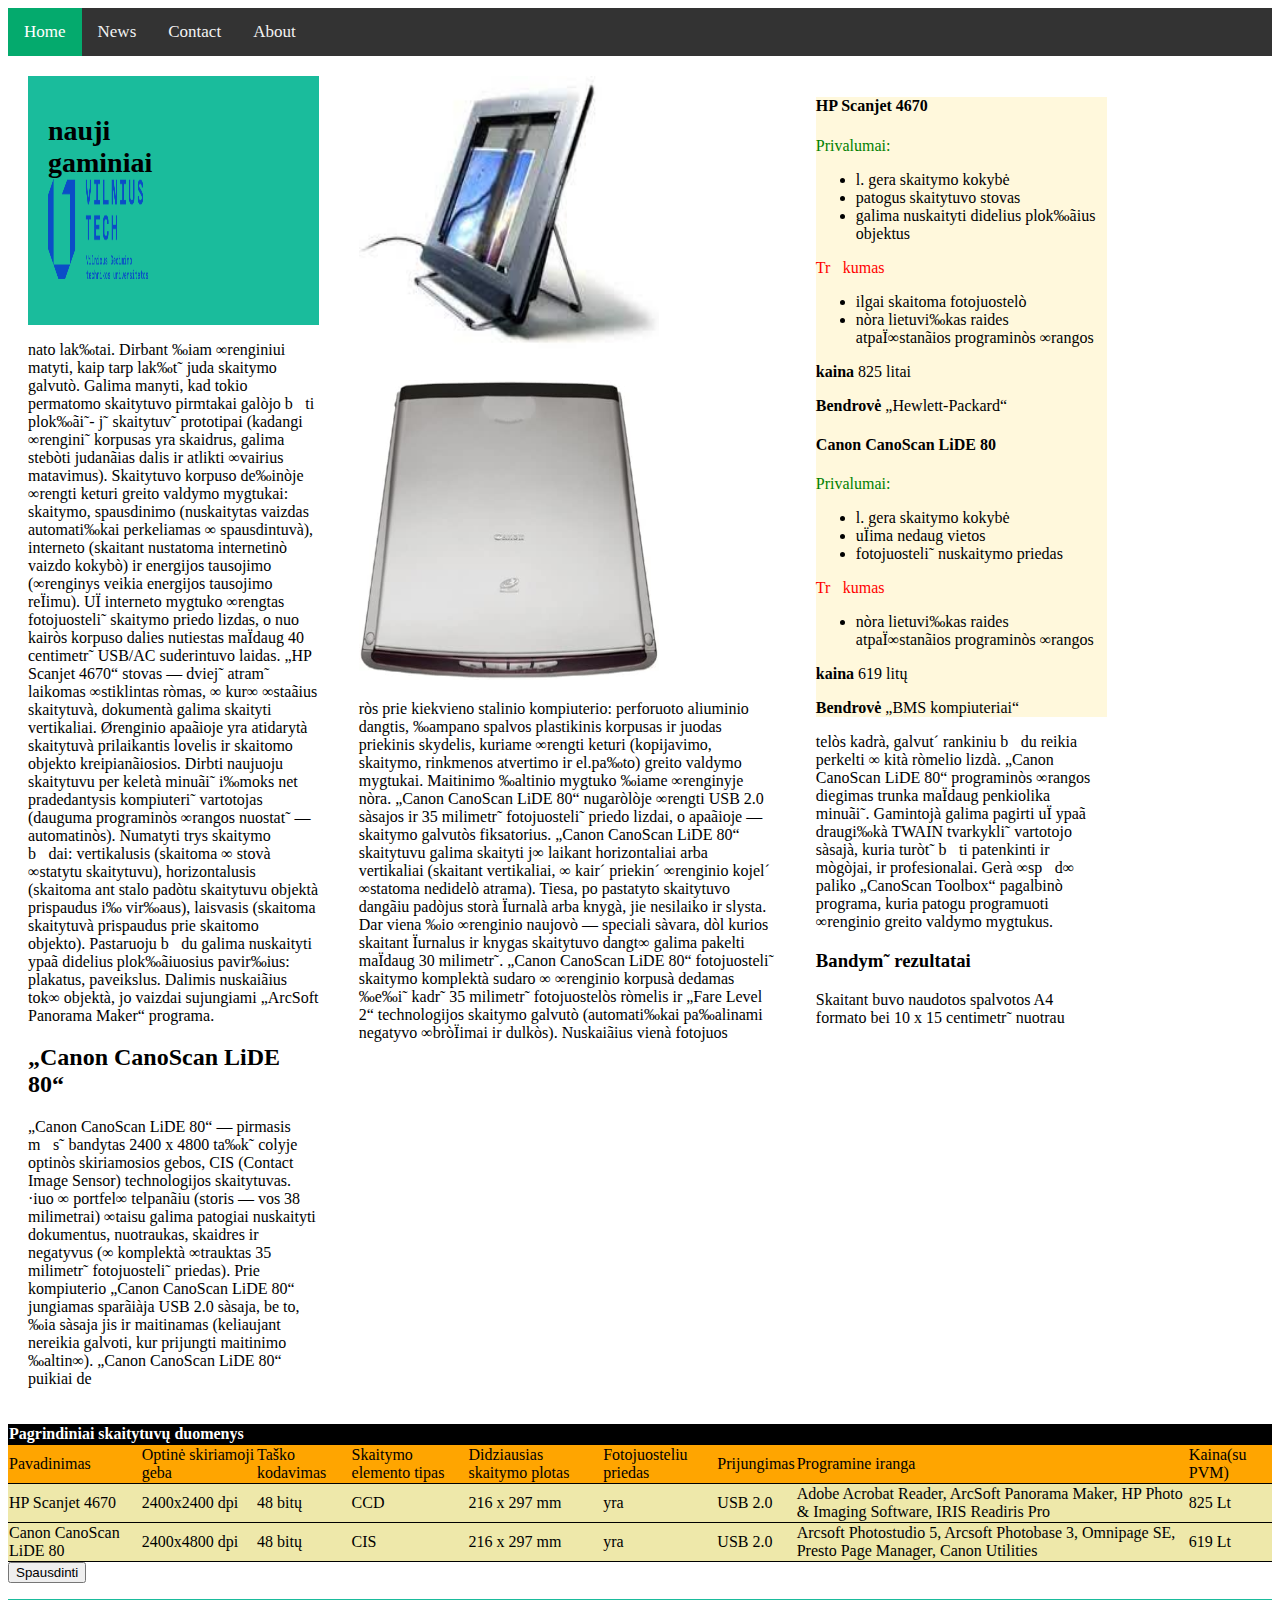
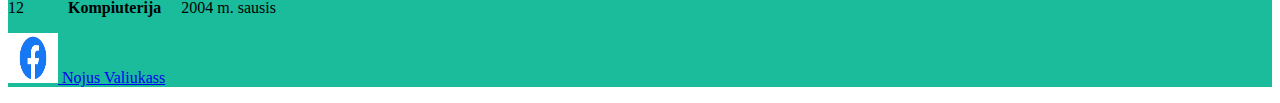
<file: index.html>
<!-- Nojus Valiukas EAf-21 -->
<!DOCTYPE html>
<html lang="lt">
<head>
<title>Kompiuterija 77</title>
<meta name="sritis" content="technika"/>
<link rel="stylesheet" href="styles.css"/>
</head>


<body>
</div>

<div class="topnav">
  <a class="active" href="#home">Home</a>
  <a href="#news">News</a>
  <a href="#contact">Contact</a>
  <a href="#about">About</a>
</div>
  <div class="left">
    <div class="header">
  <h1>nauji gaminiai&nbsp;&nbsp;&nbsp;&nbsp;&nbsp;&nbsp;&nbsp;&nbsp;&nbsp;&nbsp;&nbsp;&nbsp;&nbsp;&nbsp;&nbsp;&nbsp;&nbsp;&nbsp;&nbsp;&nbsp;<img src="V.png" alt="Vilniustech" width="100" height="100"></h1>

</div>


  <p>nato lak‰tai. Dirbant ‰iam ∞renginiui matyti, kaip tarp lak‰t˜ juda skaitymo galvutò. Galima manyti, kad tokio permatomo
  skaitytuvo pirmtakai galòjo bti plok‰ãi˜-
  j˜ skaitytuv˜ prototipai (kadangi ∞rengini˜
  korpusas yra skaidrus, galima stebòti judanãias dalis ir atlikti ∞vairius matavimus).
  Skaitytuvo korpuso de‰inòje ∞rengti keturi greito valdymo mygtukai: skaitymo,
  spausdinimo (nuskaitytas vaizdas automati‰kai perkeliamas ∞ spausdintuvà), interneto (skaitant nustatoma internetinò vaizdo kokybò) ir energijos tausojimo (∞renginys veikia energijos tausojimo reÏimu). UÏ
  interneto mygtuko ∞rengtas fotojuosteli˜
  skaitymo priedo lizdas, o nuo kairòs korpuso dalies nutiestas maÏdaug 40 centimetr˜ USB/AC suderintuvo laidas.
  „HP Scanjet 4670“ stovas — dviej˜ atram˜ laikomas ∞stiklintas ròmas, ∞ kur∞ ∞staãius skaitytuvà, dokumentà galima skaityti vertikaliai. Ørenginio apaãioje yra atidarytà skaitytuvà prilaikantis lovelis ir skaitomo objekto kreipianãiosios.
  Dirbti naujuoju skaitytuvu per keletà
  minuãi˜ i‰moks net pradedantysis kompiuteri˜ vartotojas (dauguma programinòs
  ∞rangos nuostat˜ — automatinòs). Numatyti trys skaitymo bdai: vertikalusis (skaitoma ∞ stovà ∞statytu skaitytuvu), horizontalusis (skaitoma ant stalo padòtu skaitytuvu objektà prispaudus i‰ vir‰aus), laisvasis (skaitoma skaitytuvà prispaudus prie
  skaitomo objekto). Pastaruoju bdu galima nuskaityti ypaã didelius plok‰ãiuosius
  pavir‰ius: plakatus, paveikslus.
  Dalimis nuskaiãius tok∞ objektà, jo vaizdai sujungiami „ArcSoft Panorama Maker“
  programa.</p>
  <h2>„Canon CanoScan LiDE 80“</h2>
  <p>„Canon CanoScan LiDE 80“ — pirmasis
  ms˜ bandytas 2400 x 4800 ta‰k˜ colyje
  optinòs skiriamosios gebos, CIS (Contact
  Image Sensor) technologijos skaitytuvas.
  ·iuo ∞ portfel∞ telpanãiu (storis — vos 38 milimetrai) ∞taisu galima patogiai nuskaityti
  dokumentus, nuotraukas, skaidres ir negatyvus (∞ komplektà ∞trauktas 35 milimetr˜ fotojuosteli˜ priedas). Prie kompiuterio „Canon CanoScan LiDE 80“ jungiamas
  sparãiàja USB 2.0 sàsaja, be to, ‰ia sàsaja
  jis ir maitinamas (keliaujant nereikia galvoti, kur prijungti maitinimo ‰altin∞).
  „Canon CanoScan LiDE 80“ puikiai de</p>
</div>

<div class="main">
  <img src="HP.jpg" alt="HP Scanjet 4670" width="300" height="300">
  <img src="canon.jpg" alt="Canon CanoScan LiDE 80 " width="300" height="300">
  <p>ròs prie kiekvieno stalinio kompiuterio:
  perforuoto aliuminio dangtis, ‰ampano
  spalvos plastikinis korpusas ir juodas priekinis skydelis, kuriame ∞rengti keturi (kopijavimo, skaitymo, rinkmenos atvertimo
  ir el.pa‰to) greito valdymo mygtukai. Maitinimo ‰altinio mygtuko ‰iame ∞renginyje nòra. „Canon CanoScan LiDE 80“ nugaròlòje ∞rengti USB 2.0 sàsajos ir 35 milimetr˜ fotojuosteli˜ priedo lizdai, o apaãioje — skaitymo galvutòs fiksatorius.
  „Canon CanoScan LiDE 80“ skaitytuvu
  galima skaityti j∞ laikant horizontaliai arba vertikaliai (skaitant vertikaliai, ∞ kair´
  priekin´ ∞renginio kojel´ ∞statoma nedidelò atrama). Tiesa, po pastatyto skaitytuvo
  dangãiu padòjus storà Ïurnalà arba knygà,
  jie nesilaiko ir slysta. Dar viena ‰io ∞renginio naujovò — speciali sàvara, dòl kurios
  skaitant Ïurnalus ir knygas skaitytuvo dangt∞ galima pakelti maÏdaug 30 milimetr˜.
  „Canon CanoScan LiDE 80“ fotojuosteli˜ skaitymo komplektà sudaro ∞ ∞renginio korpusà dedamas ‰e‰i˜ kadr˜ 35 milimetr˜ fotojuostelòs ròmelis ir „Fare Level
  2“ technologijos skaitymo galvutò (automati‰kai pa‰alinami negatyvo ∞bròÏimai ir
  dulkòs). Nuskaiãius vienà fotojuos</p>
</div>

<div class="right">
  <div class="pap">
  <h4>HP Scanjet 4670</h4>
  <p id="p">Privalumai:</p>

  <ul>
    <li>l. gera skaitymo kokybė</li>
    <li>patogus skaitytuvo stovas</li>
    <li>galima nuskaityti didelius plok‰ãius
  objektus</li>
  </ul>
  <p id="t">Trkumas</p>
  <ul>
    <li>ilgai skaitoma fotojuostelò</li>
    <li>nòra lietuvi‰kas raides atpaÏ∞stanãios
  programinòs ∞rangos</li>
  </ul>
  <p><b>kaina</b> 825 litai</p>
  <p><b>Bendrovė</b> „Hewlett-Packard“</p>

  <h4>Canon CanoScan LiDE 80</h4>
  <p id="p">Privalumai:</p>

  <ul>
    <li>l. gera skaitymo kokybė</li>
    <li>uÏima nedaug vietos </li>
    <li>fotojuosteli˜ nuskaitymo priedas</li>
  </ul>
  <p id="t">Trkumas</p>
  <ul>
    <li>nòra lietuvi‰kas raides atpaÏ∞stanãios
  programinòs ∞rangos</li>
  </ul>
  <p><b>kaina</b> 619 litų</p>
  <p><b>Bendrovė</b> „BMS kompiuteriai“</p>
</div>
<div>
  <p>telòs kadrà, galvut´ rankiniu bdu reikia perkelti ∞
  kità ròmelio lizdà.
  „Canon CanoScan LiDE 80“ programinòs ∞rangos diegimas trunka maÏdaug penkiolika minuãi˜. Gamintojà galima pagirti uÏ ypaã draugi‰kà TWAIN tvarkykli˜ vartotojo sàsajà, kuria turòt˜ bti patenkinti
  ir mògòjai, ir profesionalai. Gerà ∞spd∞ paliko „CanoScan Toolbox“ pagalbinò programa, kuria patogu programuoti ∞renginio
  greito valdymo mygtukus.</p>
  <h3>Bandym˜ rezultatai </h3>
  <p>Skaitant buvo naudotos spalvotos A4
  formato bei 10 x 15 centimetr˜ nuotrau</p>
</div>
</div>




<table style="width:100%">
  <tr>
    <th colspan="9" id="pav">Pagrindiniai skaitytuvų duomenys</th>
  </tr>
  <tr id="data">
    <td id="1" class="priority-1">Pavadinimas</td>
    <td class="priority-2">Optinė skiriamoji geba</td>
    <td class="priority-3">Taško kodavimas</td>
    <td class="priority-4">Skaitymo elemento tipas</td>
    <td class="priority-5">Didziausias skaitymo plotas</td>
    <td class="priority-6">Fotojuosteliu priedas</td>
    <td class="priority-7">Prijungimas</td>
    <td class="priority-8">Programine iranga</td>
    <td class="priority-9">Kaina(su PVM)</td>
  </tr>
  <tr>
    <td class="priority-1">HP Scanjet 4670</td>
    <td class="priority-2">2400x2400 dpi</td>
    <td class="priority-3">48 bitų</td>
    <td class="priority-4">CCD</td>
    <td class="priority-5">216 x 297 mm</td>
    <td class="priority-6">yra</td>
    <td class="priority-7">USB 2.0</td>
    <td class="priority-8">Adobe Acrobat Reader, ArcSoft Panorama Maker, HP Photo & Imaging
Software, IRIS Readiris Pro</td>
    <td class="priority-9">825 Lt</td>
  </tr>
  <tr>
    <td class="priority-1">Canon CanoScan LiDE 80</td>
    <td class="priority-2">2400x4800 dpi</td>
    <td class="priority-3">48 bitų</td>
    <td class="priority-4">CIS</td>
    <td class="priority-5">216 x 297 mm</td>
    <td class="priority-6">yra</td>
    <td class="priority-7">USB 2.0</td>
    <td class="priority-8">Arcsoft Photostudio 5, Arcsoft Photobase 3, Omnipage SE, Presto
Page Manager, Canon Utilities</td>
    <td class="priority-9">619 Lt</td>
</table>
<button onclick="window.print()">Spausdinti</button>
<div class="footer">
  <p>12 &nbsp;&nbsp;&nbsp;&nbsp;&nbsp;&nbsp;&nbsp;&nbsp;&nbsp;&nbsp<b>Kompiuterija</b>&nbsp;&nbsp;&nbsp;&nbsp 2004 m. sausis </p>
  <p><a href = "https://www.facebook.com"> <img src="fb.jpg" alt="fb" width="50" height="50"> Nojus Valiukass<a/><p/>
  </body>

</html>
</file>
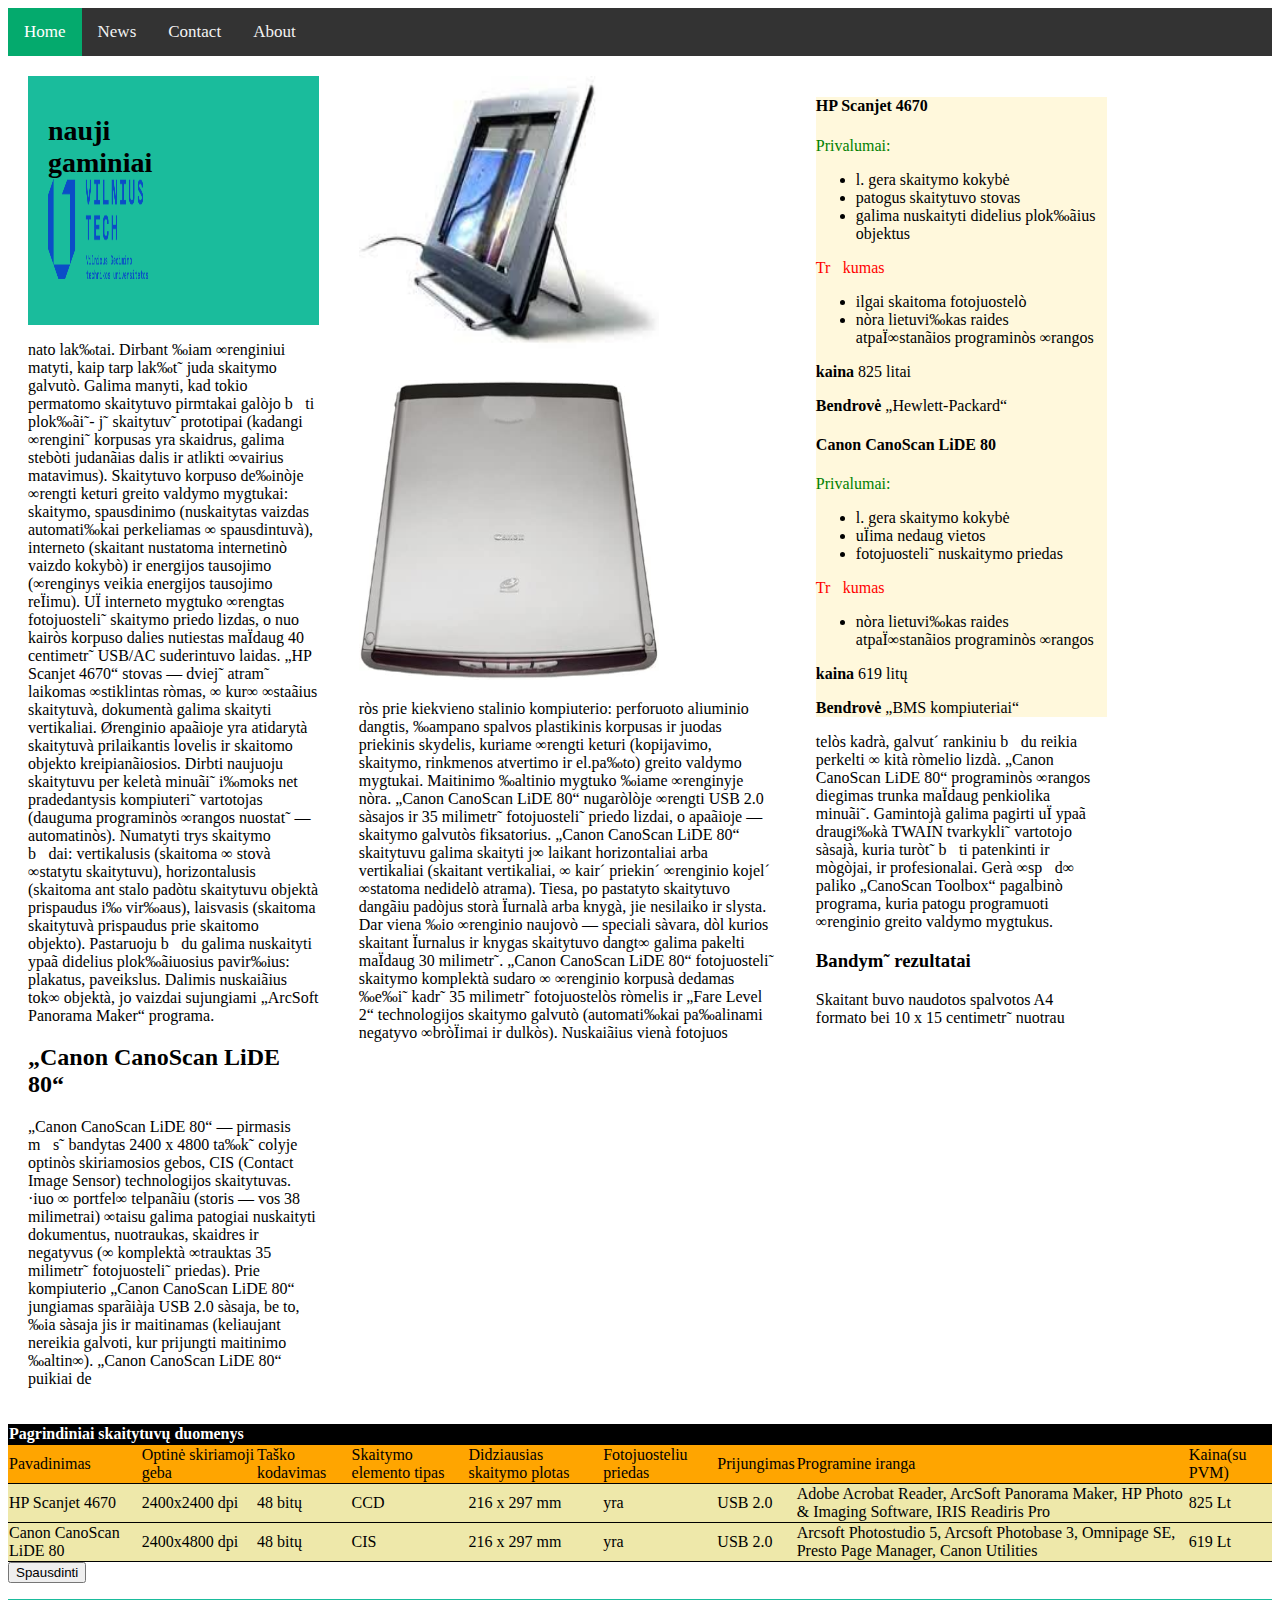
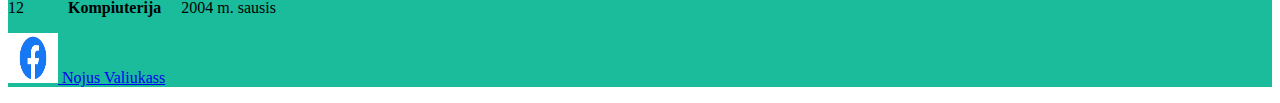
<file: 8lab.html>
<!-- Nojus Valiukas EAf-21 -->
<!DOCTYPE html>
<html lang="lt">
<head>
<title>Kompiuterija 77</title>
<meta name="sritis" content="technika"/>
<link rel="stylesheet" href="style.css"/>
<link rel="stylesheet" media="print" href="print.css" />
</head>


<body>
</div>

<div class="topnav">
  <a class="active" href="#home">Home</a>
  <a href="#news">News</a>
  <a href="#contact">Contact</a>
  <a href="#about">About</a>
</div>
  <div class="left">
    <div class="header">
  <h1>nauji gaminiai&nbsp;&nbsp;&nbsp;&nbsp;&nbsp;&nbsp;&nbsp;&nbsp;&nbsp;&nbsp;&nbsp;&nbsp;&nbsp;&nbsp;&nbsp;&nbsp;&nbsp;&nbsp;&nbsp;&nbsp;<img src="V.png" alt="Vilniustech" width="100" height="100"></h1>

</div>


  <p>nato lak‰tai. Dirbant ‰iam ∞renginiui matyti, kaip tarp lak‰t˜ juda skaitymo galvutò. Galima manyti, kad tokio permatomo
  skaitytuvo pirmtakai galòjo bti plok‰ãi˜-
  j˜ skaitytuv˜ prototipai (kadangi ∞rengini˜
  korpusas yra skaidrus, galima stebòti judanãias dalis ir atlikti ∞vairius matavimus).
  Skaitytuvo korpuso de‰inòje ∞rengti keturi greito valdymo mygtukai: skaitymo,
  spausdinimo (nuskaitytas vaizdas automati‰kai perkeliamas ∞ spausdintuvà), interneto (skaitant nustatoma internetinò vaizdo kokybò) ir energijos tausojimo (∞renginys veikia energijos tausojimo reÏimu). UÏ
  interneto mygtuko ∞rengtas fotojuosteli˜
  skaitymo priedo lizdas, o nuo kairòs korpuso dalies nutiestas maÏdaug 40 centimetr˜ USB/AC suderintuvo laidas.
  „HP Scanjet 4670“ stovas — dviej˜ atram˜ laikomas ∞stiklintas ròmas, ∞ kur∞ ∞staãius skaitytuvà, dokumentà galima skaityti vertikaliai. Ørenginio apaãioje yra atidarytà skaitytuvà prilaikantis lovelis ir skaitomo objekto kreipianãiosios.
  Dirbti naujuoju skaitytuvu per keletà
  minuãi˜ i‰moks net pradedantysis kompiuteri˜ vartotojas (dauguma programinòs
  ∞rangos nuostat˜ — automatinòs). Numatyti trys skaitymo bdai: vertikalusis (skaitoma ∞ stovà ∞statytu skaitytuvu), horizontalusis (skaitoma ant stalo padòtu skaitytuvu objektà prispaudus i‰ vir‰aus), laisvasis (skaitoma skaitytuvà prispaudus prie
  skaitomo objekto). Pastaruoju bdu galima nuskaityti ypaã didelius plok‰ãiuosius
  pavir‰ius: plakatus, paveikslus.
  Dalimis nuskaiãius tok∞ objektà, jo vaizdai sujungiami „ArcSoft Panorama Maker“
  programa.</p>
  <h2>„Canon CanoScan LiDE 80“</h2>
  <p>„Canon CanoScan LiDE 80“ — pirmasis
  ms˜ bandytas 2400 x 4800 ta‰k˜ colyje
  optinòs skiriamosios gebos, CIS (Contact
  Image Sensor) technologijos skaitytuvas.
  ·iuo ∞ portfel∞ telpanãiu (storis — vos 38 milimetrai) ∞taisu galima patogiai nuskaityti
  dokumentus, nuotraukas, skaidres ir negatyvus (∞ komplektà ∞trauktas 35 milimetr˜ fotojuosteli˜ priedas). Prie kompiuterio „Canon CanoScan LiDE 80“ jungiamas
  sparãiàja USB 2.0 sàsaja, be to, ‰ia sàsaja
  jis ir maitinamas (keliaujant nereikia galvoti, kur prijungti maitinimo ‰altin∞).
  „Canon CanoScan LiDE 80“ puikiai de</p>
</div>

<div class="main">
  <img src="HP.jpg" alt="HP Scanjet 4670" width="300" height="300">
  <img src="canon.jpg" alt="Canon CanoScan LiDE 80 " width="300" height="300">
  <p>ròs prie kiekvieno stalinio kompiuterio:
  perforuoto aliuminio dangtis, ‰ampano
  spalvos plastikinis korpusas ir juodas priekinis skydelis, kuriame ∞rengti keturi (kopijavimo, skaitymo, rinkmenos atvertimo
  ir el.pa‰to) greito valdymo mygtukai. Maitinimo ‰altinio mygtuko ‰iame ∞renginyje nòra. „Canon CanoScan LiDE 80“ nugaròlòje ∞rengti USB 2.0 sàsajos ir 35 milimetr˜ fotojuosteli˜ priedo lizdai, o apaãioje — skaitymo galvutòs fiksatorius.
  „Canon CanoScan LiDE 80“ skaitytuvu
  galima skaityti j∞ laikant horizontaliai arba vertikaliai (skaitant vertikaliai, ∞ kair´
  priekin´ ∞renginio kojel´ ∞statoma nedidelò atrama). Tiesa, po pastatyto skaitytuvo
  dangãiu padòjus storà Ïurnalà arba knygà,
  jie nesilaiko ir slysta. Dar viena ‰io ∞renginio naujovò — speciali sàvara, dòl kurios
  skaitant Ïurnalus ir knygas skaitytuvo dangt∞ galima pakelti maÏdaug 30 milimetr˜.
  „Canon CanoScan LiDE 80“ fotojuosteli˜ skaitymo komplektà sudaro ∞ ∞renginio korpusà dedamas ‰e‰i˜ kadr˜ 35 milimetr˜ fotojuostelòs ròmelis ir „Fare Level
  2“ technologijos skaitymo galvutò (automati‰kai pa‰alinami negatyvo ∞bròÏimai ir
  dulkòs). Nuskaiãius vienà fotojuos</p>
</div>

<div class="right">
  <div class="pap">
  <h4>HP Scanjet 4670</h4>
  <p id="p">Privalumai:</p>

  <ul>
    <li>l. gera skaitymo kokybė</li>
    <li>patogus skaitytuvo stovas</li>
    <li>galima nuskaityti didelius plok‰ãius
  objektus</li>
  </ul>
  <p id="t">Trkumas</p>
  <ul>
    <li>ilgai skaitoma fotojuostelò</li>
    <li>nòra lietuvi‰kas raides atpaÏ∞stanãios
  programinòs ∞rangos</li>
  </ul>
  <p><b>kaina</b> 825 litai</p>
  <p><b>Bendrovė</b> „Hewlett-Packard“</p>

  <h4>Canon CanoScan LiDE 80</h4>
  <p id="p">Privalumai:</p>

  <ul>
    <li>l. gera skaitymo kokybė</li>
    <li>uÏima nedaug vietos </li>
    <li>fotojuosteli˜ nuskaitymo priedas</li>
  </ul>
  <p id="t">Trkumas</p>
  <ul>
    <li>nòra lietuvi‰kas raides atpaÏ∞stanãios
  programinòs ∞rangos</li>
  </ul>
  <p><b>kaina</b> 619 litų</p>
  <p><b>Bendrovė</b> „BMS kompiuteriai“</p>
</div>
<div>
  <p>telòs kadrà, galvut´ rankiniu bdu reikia perkelti ∞
  kità ròmelio lizdà.
  „Canon CanoScan LiDE 80“ programinòs ∞rangos diegimas trunka maÏdaug penkiolika minuãi˜. Gamintojà galima pagirti uÏ ypaã draugi‰kà TWAIN tvarkykli˜ vartotojo sàsajà, kuria turòt˜ bti patenkinti
  ir mògòjai, ir profesionalai. Gerà ∞spd∞ paliko „CanoScan Toolbox“ pagalbinò programa, kuria patogu programuoti ∞renginio
  greito valdymo mygtukus.</p>
  <h3>Bandym˜ rezultatai </h3>
  <p>Skaitant buvo naudotos spalvotos A4
  formato bei 10 x 15 centimetr˜ nuotrau</p>
</div>
</div>




<table style="width:100%">
  <tr>
    <th colspan="9" id="pav">Pagrindiniai skaitytuvų duomenys</th>
  </tr>
  <tr id="data">
    <td id="1" class="priority-1">Pavadinimas</td>
    <td class="priority-2">Optinė skiriamoji geba</td>
    <td class="priority-3">Taško kodavimas</td>
    <td class="priority-4">Skaitymo elemento tipas</td>
    <td class="priority-5">Didziausias skaitymo plotas</td>
    <td class="priority-6">Fotojuosteliu priedas</td>
    <td class="priority-7">Prijungimas</td>
    <td class="priority-8">Programine iranga</td>
    <td class="priority-9">Kaina(su PVM)</td>
  </tr>
  <tr>
    <td class="priority-1">HP Scanjet 4670</td>
    <td class="priority-2">2400x2400 dpi</td>
    <td class="priority-3">48 bitų</td>
    <td class="priority-4">CCD</td>
    <td class="priority-5">216 x 297 mm</td>
    <td class="priority-6">yra</td>
    <td class="priority-7">USB 2.0</td>
    <td class="priority-8">Adobe Acrobat Reader, ArcSoft Panorama Maker, HP Photo & Imaging
Software, IRIS Readiris Pro</td>
    <td class="priority-9">825 Lt</td>
  </tr>
  <tr>
    <td class="priority-1">Canon CanoScan LiDE 80</td>
    <td class="priority-2">2400x4800 dpi</td>
    <td class="priority-3">48 bitų</td>
    <td class="priority-4">CIS</td>
    <td class="priority-5">216 x 297 mm</td>
    <td class="priority-6">yra</td>
    <td class="priority-7">USB 2.0</td>
    <td class="priority-8">Arcsoft Photostudio 5, Arcsoft Photobase 3, Omnipage SE, Presto
Page Manager, Canon Utilities</td>
    <td class="priority-9">619 Lt</td>
</table>
<button onclick="window.print()">Spausdinti</button>
<div class="footer">
  <p>12 &nbsp;&nbsp;&nbsp;&nbsp;&nbsp;&nbsp;&nbsp;&nbsp;&nbsp;&nbsp<b>Kompiuterija</b>&nbsp;&nbsp;&nbsp;&nbsp 2004 m. sausis </p>
  <p><a href = "https://www.facebook.com"> <img src="fb.jpg" alt="fb" width="50" height="50"> Nojus Valiukass<a/><p/>
  </body>

</html>
</file>
<file: styles.css>
table, th, td {
  border-bottom:1px solid black;
   border-collapse: collapse;

}
th#pav{background-color: black; color: white; text-align: left;}
tr#data{background-color: orange}
table{background-color: #EEE8AA}
.left {
  background-color: white;
  padding: 20px;
  float: left;
  width: 23%; /* The width is 20%, by default */
}

.main {
  background-color: white;
  padding: 20px;
  float: left;
  width: 33%; /* The width is 60%, by default */
}

.right {
  background-color: white ;
  padding: 20px;
  float: left;
  width: 23%; /* The width is 20%, by default */
}
.pap {
  background-color: #FFF8DC;
}

/* Use a media query to add a break point at 800px: */
@media screen and (max-width: 800px){
  .left, .main, .right {
    width: 100%;
  }
  .priority-6{
    display: none;}
  .priority-5{
		display:none;}
	.priority-4{
		display:none;}
	.priority-3{
		display:none;}
  .priority-2{
    display: none;}
  .priority-7{
    display: none;}
  .priority-8{
    display: none;}
}
.topnav {
  background-color: #333;
  overflow: hidden;
}

/* Style the links inside the navigation bar */
.topnav a {
  float: left;
  color: #f2f2f2;
  text-align: center;
  padding: 14px 16px;
  text-decoration: none;
  font-size: 17px;
}

/* Change the color of links on hover */
.topnav a:hover {
  background-color: #ddd;
  color: black;
}

/* Add a color to the active/current link */
.topnav a.active {
  background-color: #04AA6D;
  color: white;
}
.header {
  padding: 20px;
  text-align: left;
  background: #1abc9c;
  color: black;
  font-size: 14px;
}
.footer{
  background: #1abc9c;
}
@media print {
  th#pav{background-color: white; color: black; text-align: left;}
  tr#data{background-color: white }
  table{background-color: white}

  body {
    font-family: 'Times New Roman', serif;
    margin: 0;
    color: #000;
    background-color: #fff;
    text-align: left;
  }
}

#p{color: green}
#t{color: red}
</file>
<file: style.css>
table, th, td {
  border-bottom:1px solid black;
   border-collapse: collapse;

}
th#pav{background-color: black; color: white; text-align: left;}
tr#data{background-color: orange}
table{background-color: #EEE8AA}
.left {
  background-color: white;
  padding: 20px;
  float: left;
  width: 23%; /* The width is 20%, by default */
}

.main {
  background-color: white;
  padding: 20px;
  float: left;
  width: 33%; /* The width is 60%, by default */
}

.right {
  background-color: white ;
  padding: 20px;
  float: left;
  width: 23%; /* The width is 20%, by default */
}
.pap {
  background-color: #FFF8DC;
}

/* Use a media query to add a break point at 800px: */
@media screen and (max-width: 800px){
  .left, .main, .right {
    width: 100%;
  }
  .priority-6{
    display: none;}
  .priority-5{
		display:none;}
	.priority-4{
		display:none;}
	.priority-3{
		display:none;}
  .priority-2{
    display: none;}
  .priority-7{
    display: none;}
  .priority-8{
    display: none;}
}
.topnav {
  background-color: #333;
  overflow: hidden;
}

/* Style the links inside the navigation bar */
.topnav a {
  float: left;
  color: #f2f2f2;
  text-align: center;
  padding: 14px 16px;
  text-decoration: none;
  font-size: 17px;
}

/* Change the color of links on hover */
.topnav a:hover {
  background-color: #ddd;
  color: black;
}

/* Add a color to the active/current link */
.topnav a.active {
  background-color: #04AA6D;
  color: white;
}
.header {
  padding: 20px;
  text-align: left;
  background: #1abc9c;
  color: black;
  font-size: 14px;
}
.footer{
  background: #1abc9c;
}
#p{color: green}
#t{color: red}
</file>
<file: print.css>
@media print {
  th#pav{background-color: white; color: black; text-align: left;}
  tr#data{background-color: white }
  table{background-color: white}

  body {
    font-family: 'Times New Roman', serif;
    margin: 0;
    color: #000;
    background-color: #fff;
    text-align: left;
  }
}
</file>
